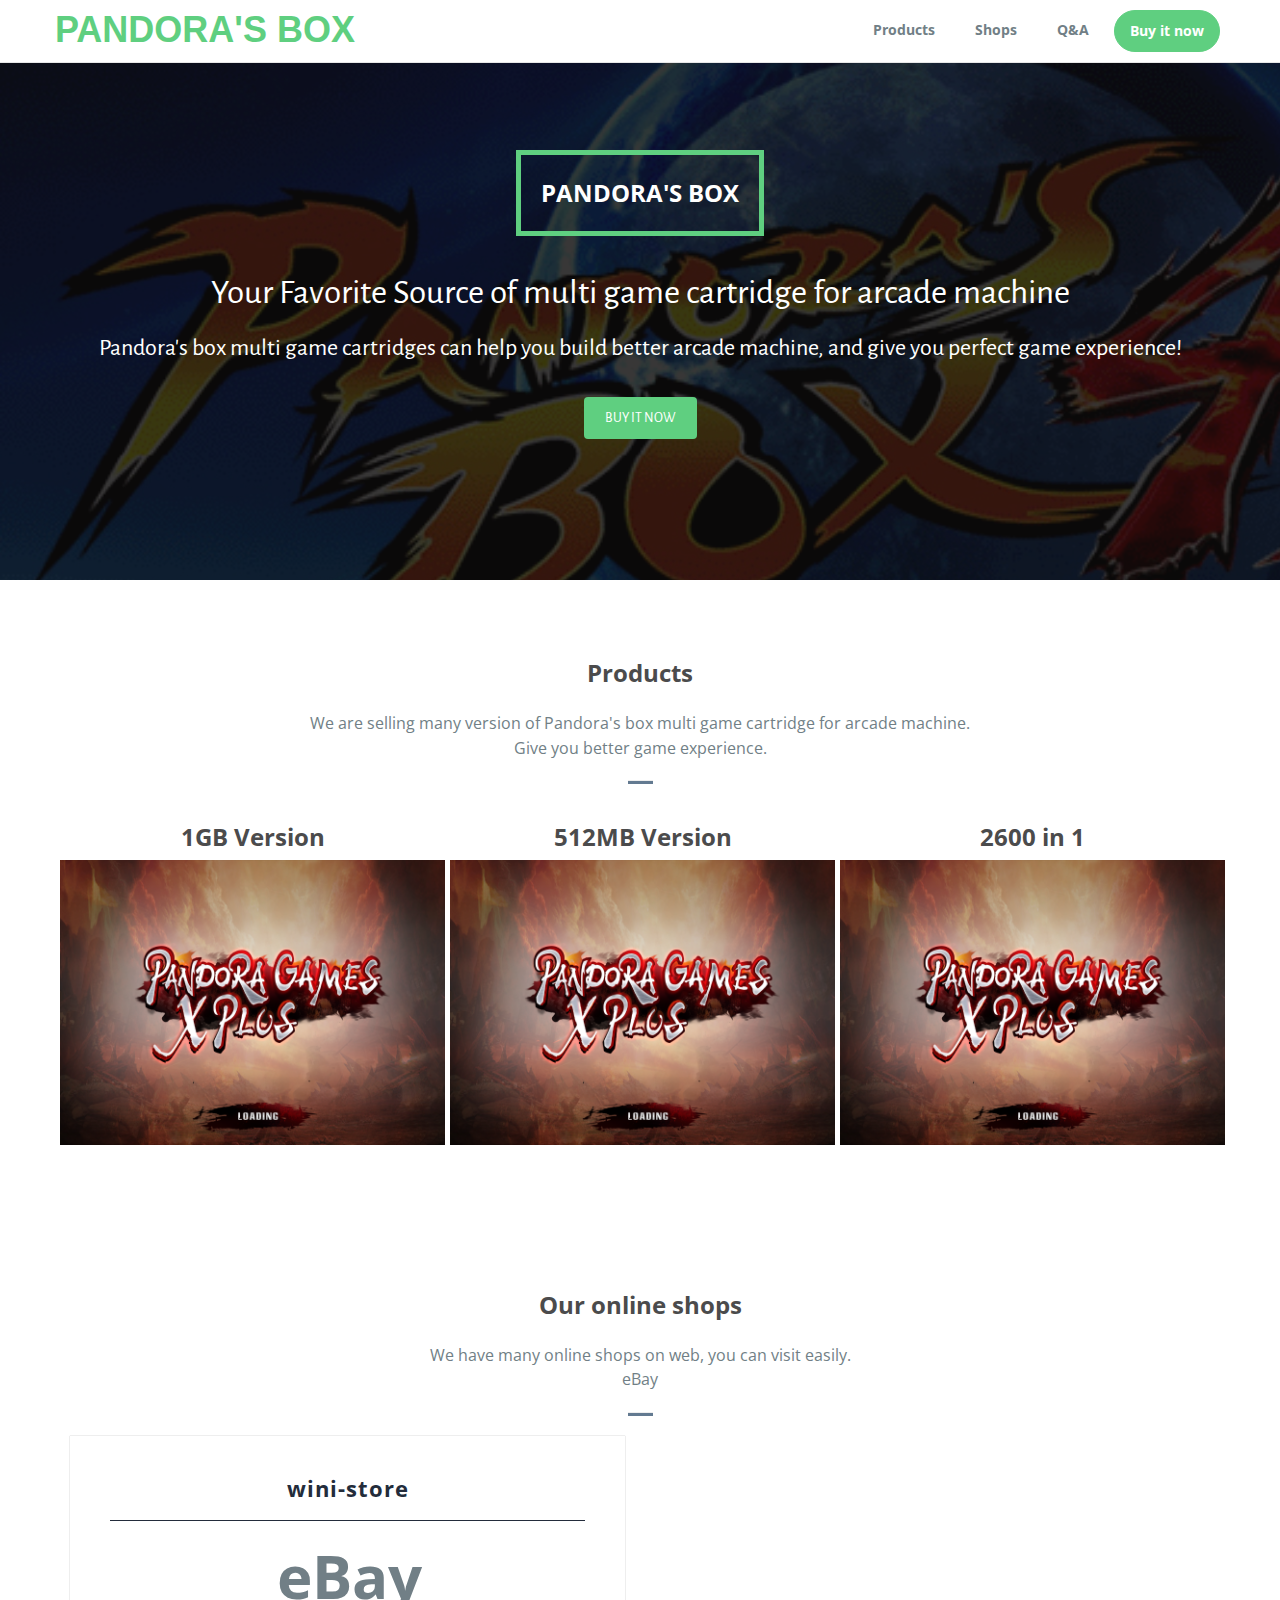
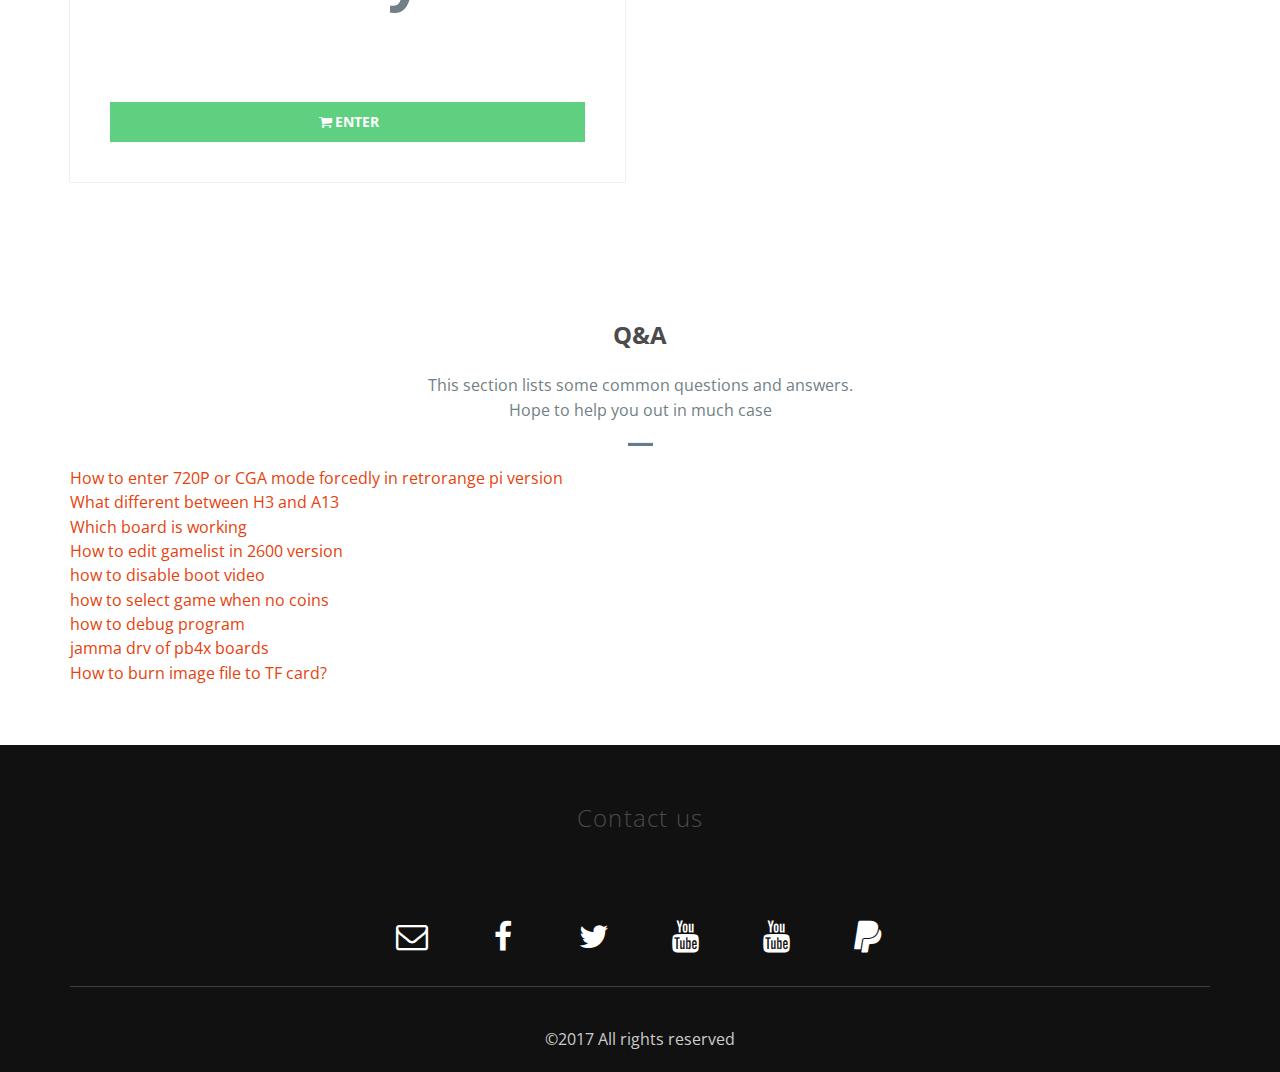
<file: index.html>
<!DOCTYPE html>
<html lang="en">
  <head>
    <meta charset="utf-8">
    <meta name="viewport" content="width=device-width, initial-scale=1">
    <title>Pandora's Box multi game catridge for arcade machine</title>
    
    <link rel="stylesheet" type="text/css" href="https://fonts.googleapis.com/css?family=Open+Sans|Candal|Alegreya+Sans">
    <link rel="stylesheet" type="text/css" href="css/font-awesome.css">
    <link rel="stylesheet" type="text/css" href="css/bootstrap.min.css">
    <link rel="stylesheet" type="text/css" href="css/imagehover.min.css">
    <link rel="stylesheet" type="text/css" href="css/style.css">
  </head>

  <body>
    <!--Navigation bar-->
    <nav class="navbar navbar-default navbar-fixed-top">
      <div class="container">
        <div class="navbar-header">
        <button type="button" class="navbar-toggle" data-toggle="collapse" data-target="#myNavbar">
          <span class="icon-bar"></span>
          <span class="icon-bar"></span>
          <span class="icon-bar"></span>
        </button>
        <a class="navbar-brand" href="index.html">Pandora's Box</a>
        </div>
        <div class="collapse navbar-collapse" id="myNavbar">
        <ul class="nav navbar-nav navbar-right">
          <li><a href="#products">Products</a></li>
          <li><a href="#shops">Shops</a></li>
          <li><a href="#fqa">Q&A</a></li>
          <li class="btn-trial"><a href="#shops">Buy it now</a></li>
        </ul>
        </div>
      </div>
    </nav>
    <!--/ Navigation bar-->
    <!--Banner-->
    <div class="banner" style="background: url('img/pb.banner.jpg'); ">
      <div class="bg-color" >
        <div class="container">
          <div class="row">
            <div class="banner-text text-center">
              <div class="text-border">
                <h2 class="text-dec">Pandora's box</h2>
              </div>
              <div class="intro-para text-center quote">
                <p class="big-text">Your Favorite Source of multi game cartridge for arcade machine</p>
                <p class='small-text'>Pandora's box multi game cartridges can help you build better arcade machine, and give you perfect game experience!</p>
                <a href="#shops" class="btn get-quote">BUY IT NOW</a>
              </div>
            </div>
          </div>
        </div>
      </div>
    </div>
    <!--/ Banner-->
    <!--Products-->
    <section id="products" class="section-padding">
      <div class="container">
        <div class="row">
          <div class="header-section text-center">
            <h2>Products</h2>
            <p>We are selling many version of Pandora's box multi game cartridge for arcade machine.<br> Give you better game experience.</p>
            <hr class="bottom-line">
          </div>
        </div>
      </div>
      <div class="container">
        <div class="row" id='DBProds'>
        <!--
          <div class="col-md-3 col-sm-6 padleft-right">
            <div class="text-center">
            <h3>Pb4s</h3>
            </div>
            <figure class="imghvr-fold-up">
              <img src="img/pb4s.logo.png" class="img-responsive">
              <figcaption>
                  <h3>Pb4s</h3>
                  <p>Pandora's box V4s </p>
              </figcaption>
              <a href="#"></a>
            </figure>
          </div>
          -->
        </div>
      </div>
    </section>
    <!--/ Products-->
    <!--Online shops-->
    <section id ="shops" class="section-padding">
      <div class="container">
        <div class="row" >
          <div class="header-section text-center">
            <h2>Our online shops</h2>
            <p>We have many online shops on web, you can visit easily. <br>  eBay</p>
            <hr class="bottom-line">
          </div>
        </div>
      </div>
      <div class="container">
        <div class="row" id='DBShops'>

        <!--
          <div class="col-md-4 col-sm-4">
            <div class="price-table">
              <div class="pricing-head">
                <h4>mysticalbox</h4>
                <span class="fa "></span> <span class="amount">eBay</span> 
              </div>
              <div class="pricing-head">
              <div class="price-in mart-15">
                <a href="#" class="btn btn-bg green btn-block"><i class="fa fa-shopping-cart fa-fw"></i>ENTER</a> 
              </div>
            </div>
          </div>
          -->

        </div>
      </div>

        </div>
      </div>
    </section>
    <!--/ Online Shops-->

    <section id ="fqa" class="section-padding">
      <div class="container">
          <div class="header-section text-center">
            <h2>Q&A</h2>
            <p>This section lists some common questions and answers. <br> Hope to help you out in much case</p>
            <hr class="bottom-line"/>

          </div>

          <div>
          <div  data-children=".item" id='DBFQAs'>
          <!--
            <div class="item">
                <a data-toggle="collapse" data-parent="#exampleAccordion" href="#exampleAccordion1" aria-expanded="true" aria-controls="exampleAccordion1">
                      Toggle item
                          </a>
                              <div id="exampleAccordion1" class="collapse " role="tabpanel">
                                    <p class="mb-3">
                                            Lorem ipsum dolor sit amet, consectetur adipiscing elit. Sed pretium lorem non vestibulum scelerisque. Proin a vestibulum sem, eget tristique massa. Aliquam lacinia rhoncus nibh quis ornare.
                                                  </p>
                                                      </div>
                                                        </div>
                                                          <div class="item">
                                                              <a data-toggle="collapse" data-parent="#exampleAccordion" href="#exampleAccordion2" aria-expanded="false" aria-controls="exampleAccordion2">
                                                                    Toggle item 2
                                                                        </a>
                                                                            <div id="exampleAccordion2" class="collapse" role="tabpanel">
                                                                                  <p class="mb-3">
                                                                                          Donec at ipsum dignissim, rutrum turpis scelerisque, tristique lectus. Pellentesque habitant morbi tristique senectus et netus et malesuada fames ac turpis egestas. Vivamus nec dui turpis. Orci varius natoque penatibus et magnis dis parturient montes, nascetur ridiculus mus.
                                                                                                </p>
                                                                                                    </div>
                                                                                                      </div>
                                                                                                      </div>

        
        -->

          </div>

      </div>
    </section>
    <!--Footer-->
    <footer id="footer" class="footer">
      <div class="container text-center">
    
      <h3>Contact us</h3>
    
      <ul class="social-links" id='DBLinks'>
      <!--
        <li><a href="#link"><i class="fa fa-twitter fa-fw"></i></a></li>
        <li><a href="#link"><i class="fa fa-facebook fa-fw"></i></a></li>
        <li><a href="#link"><i class="fa fa-envelope-o fa-fw"></i></a></li>
        -->
      </ul>
        ©2017  All rights reserved
      </div>
    </footer>
    <!--/ Footer-->
    
    <script src="js/jquery.min.js"></script>
    <script src="js/jquery.easing.min.js"></script>
    <script src="js/bootstrap.min.js"></script>
    <script src="js/custom.js"></script>

    <script>

function addShops(db)
{
  
  for(var i=0;i<db.shops.length;i++)
  {
    var shop =db.shops[i];
    var html = 
         '  <div class="col-md-6 col-sm-6">                                                                                       '
        +'    <div class="price-table">                                                                                           '
        +'      <div class="pricing-head">                                                                                        '
        +'        <h4>'+shop.title+'</h4>                                                                                            '
        +'        <span class="fa "></span> <span class="amount">'+shop.platform+'</span>                                                      '
        +'      </div>                                                                                                            '
        +'      <div class="pricing-head">                                                                                        '
        +'      <div class="price-in mart-15">                                                                                    '
        +'        <a href="'+shop.link+'" class="btn btn-bg green btn-block"><i class="fa fa-shopping-cart fa-fw"></i>ENTER</a>               '
        +'      </div>                                                                                                            '
        +'    </div>                                                                                                              '
        +'  </div>                                                                                                                '
       ;
      $('#DBShops').append(html)
  }
}

function addLinks(db)
{
  
  for(var i=0;i<db.contactinfos.length;i++)
  {
    var info =db.contactinfos [i];
    var html = 
        '<li><a href="'+info.link+'"><i class="fa '+info.icon+' fa-fw"></i></a></li>'
       ;
      $('#DBLinks').append(html)
  }
}

function addFQAs(db)
{

  for(var i=0;i<db.fqas.length;i++)
  {
    var info =db.fqas[i];
    var html = 
      '  <div class="item">                                                                                                                                      '  
    + '  <a style="color: #e6420c" data-toggle="collapse" data-parent="#exampleAccordion" href="#exampleAccordion'+i+'" aria-expanded="true" aria-controls="exampleAccordion'+i+'">             '
    + info.title
    + '  </a>                                                                                                                                                    '
    + '  <div id="exampleAccordion'+i+'" class="collapse " role="tabpanel">                                                                                          '
    + '  <p class="mb-3">                                                                                                                                        '
    + info.text
    + '  </p>                                                                                                                                                    '
    + '  </div>                                                                                                                                                  '
    + '  </div>                                                                                                                                                  '
    ;

      $('#DBFQAs').append(html)
  }
}
 
 function addProducts(db)
 {
   for( var i = 0;i<db.prods.length;i++)
   {
     var prod = db.prods[i];
     var html = 
        '    <div class="col-md-4 col-sm-6 padleft-right">                 '
      + '      <div class="text-center">                                   '
      + '      <h3>'+prod.name+'</h3>                                               '
      + '      </div>                                                      '
      + '      <figure class="imghvr-fold-up">                             '
      + '        <img src="'+prod.imglink+'" class="img-responsive">      '
      + '        <figcaption>                                              '
      + '            <h3>'+prod.name+'</h3>                                         '
      + '            <p>'+prod.desc+'</p>                             '
      + '        </figcaption>                                             '
      + '        <a href="'+prod.link+'"></a>                                          '
      + '      </figure>                                                   '
      + '    </div>                                                        '
      ;

      $('#DBProds').append(html)
   }
   
 }

function readTextFile(file, callback)
{
  var rawFile = new XMLHttpRequest();
  rawFile.overrideMimeType("application/json");
  rawFile.open('GET', file, true);
  rawFile.onreadystatechange=function(){
    if(rawFile.readyState===4 && rawFile.status=='200')
    {callback(rawFile.responseText);}
  }
  rawFile.send(null);
}
      
$(document).ready(function() {
  // load db
  readTextFile('db.json', function (text){
    var db = JSON.parse(text);
    console.log('db'+db);

    addProducts(db)
    addShops(db)
    addLinks(db)
    addFQAs(db)

    
   });
});
      
    </script>
    
  </body>
</html>
</file>
<file: css/imagehover.min.css>
/*
 * ImageHover.css - http://www.imagehover.io
 */
 [class*=' imghvr-'],[class^=imghvr-]{position:relative;display:inline-block;margin:0;max-width:100%;background-color:#2266a5;color:#fff;overflow:hidden;-webkit-backface-visibility:hidden;backface-visibility:hidden;-moz-osx-font-smoothing:grayscale;-webkit-transform:translateZ(0);transform:translateZ(0)}[class*=' imghvr-']>img,[class^=imghvr-]>img{vertical-align:top;max-width:100%}[class*=' imghvr-'] figcaption,[class^=imghvr-] figcaption{background-color:#135796;padding:30px;position:absolute;top:0;bottom:0;left:0;right:0;color:#fff}[class*=' imghvr-'] figcaption h1,[class*=' imghvr-'] figcaption h2,[class*=' imghvr-'] figcaption h3,[class*=' imghvr-'] figcaption h4,[class*=' imghvr-'] figcaption h5,[class*=' imghvr-'] figcaption h6,[class^=imghvr-] figcaption h1,[class^=imghvr-] figcaption h2,[class^=imghvr-] figcaption h3,[class^=imghvr-] figcaption h4,[class^=imghvr-] figcaption h5,[class^=imghvr-] figcaption h6{color:#fff}[class*=' imghvr-'] a,[class^=imghvr-] a{position:absolute;top:0;bottom:0;left:0;right:0;z-index:1}[class*=' imghvr-'],[class*=' imghvr-'] *,[class*=' imghvr-'] :after,[class*=' imghvr-'] :before,[class*=' imghvr-']:after,[class*=' imghvr-']:before,[class^=imghvr-],[class^=imghvr-] *,[class^=imghvr-] :after,[class^=imghvr-] :before,[class^=imghvr-]:after,[class^=imghvr-]:before{-webkit-box-sizing:border-box;box-sizing:border-box;-webkit-transition:all .35s ease;transition:all .35s ease}[class*=' imghvr-fade'] figcaption,[class*=' imghvr-fade']:hover>img,[class^=imghvr-fade] figcaption,[class^=imghvr-fade]:hover>img{opacity:0}[class*=' imghvr-fade']:hover figcaption,[class^=imghvr-fade]:hover figcaption{opacity:1}[class*=' imghvr-fade']:hover figcaption,[class*=' imghvr-fade']:hover>img,[class^=imghvr-fade]:hover figcaption,[class^=imghvr-fade]:hover>img{-webkit-transform:translate(0,0);transform:translate(0,0)}.imghvr-fade-in-up figcaption{-webkit-transform:translate(0,15%);transform:translate(0,15%)}.imghvr-fade-in-down figcaption{-webkit-transform:translate(0,-15%);transform:translate(0,-15%)}.imghvr-fade-in-left figcaption{-webkit-transform:translate(-15%,0);transform:translate(-15%,0)}.imghvr-fade-in-right figcaption{-webkit-transform:translate(15%,0);transform:translate(15%,0)}[class*=' imghvr-push-']:hover figcaption,[class^=imghvr-push-]:hover figcaption{-webkit-transform:translate(0,0);transform:translate(0,0)}.imghvr-push-up figcaption{-webkit-transform:translateY(100%);transform:translateY(100%)}.imghvr-push-down figcaption,.imghvr-push-up:hover>img{-webkit-transform:translateY(-100%);transform:translateY(-100%)}.imghvr-push-down:hover>img{-webkit-transform:translateY(100%);transform:translateY(100%)}.imghvr-push-left figcaption{-webkit-transform:translateX(100%);transform:translateX(100%)}.imghvr-push-left:hover>img,.imghvr-push-right figcaption{-webkit-transform:translateX(-100%);transform:translateX(-100%)}.imghvr-push-right:hover>img{-webkit-transform:translateX(100%);transform:translateX(100%)}[class*=' imghvr-slide-']:hover figcaption,[class^=imghvr-slide-]:hover figcaption{-webkit-transform:translate(0,0);transform:translate(0,0)}.imghvr-slide-up figcaption{-webkit-transform:translateY(100%);transform:translateY(100%)}.imghvr-slide-down figcaption{-webkit-transform:translateY(-100%);transform:translateY(-100%)}.imghvr-slide-left figcaption{-webkit-transform:translateX(100%);transform:translateX(100%)}.imghvr-slide-right figcaption{-webkit-transform:translateX(-100%);transform:translateX(-100%)}.imghvr-slide-top-left figcaption{-webkit-transform:translate(-100%,-100%);transform:translate(-100%,-100%)}.imghvr-slide-top-right figcaption{-webkit-transform:translate(100%,-100%);transform:translate(100%,-100%)}.imghvr-slide-bottom-left figcaption{-webkit-transform:translate(-100%,100%);transform:translate(-100%,100%)}.imghvr-slide-bottom-right figcaption{-webkit-transform:translate(100%,100%);transform:translate(100%,100%)}[class*=' imghvr-reveal-']:before,[class^=imghvr-reveal-]:before{position:absolute;top:0;bottom:0;left:0;right:0;content:'';background-color:#135796}[class*=' imghvr-reveal-'] figcaption,[class^=imghvr-reveal-] figcaption{opacity:0}[class*=' imghvr-reveal-']:hover:before,[class^=imghvr-reveal-]:hover:before{-webkit-transform:translate(0,0);transform:translate(0,0)}[class*=' imghvr-reveal-']:hover figcaption,[class^=imghvr-reveal-]:hover figcaption{opacity:1;-webkit-transition-delay:.21s;transition-delay:.21s}.imghvr-reveal-up:before{-webkit-transform:translateY(100%);transform:translateY(100%)}.imghvr-reveal-down:before{-webkit-transform:translateY(-100%);transform:translateY(-100%)}.imghvr-reveal-left:before{-webkit-transform:translateX(100%);transform:translateX(100%)}.imghvr-reveal-right:before{-webkit-transform:translateX(-100%);transform:translateX(-100%)}.imghvr-reveal-top-left:before{-webkit-transform:translate(-100%,-100%);transform:translate(-100%,-100%)}.imghvr-reveal-top-right:before{-webkit-transform:translate(100%,-100%);transform:translate(100%,-100%)}.imghvr-reveal-bottom-left:before{-webkit-transform:translate(-100%,100%);transform:translate(-100%,100%)}.imghvr-reveal-bottom-right:before{-webkit-transform:translate(100%,100%);transform:translate(100%,100%)}[class*=' imghvr-hinge-'],[class^=imghvr-hinge-]{-webkit-perspective:50em;perspective:50em}[class*=' imghvr-hinge-'] figcaption,[class^=imghvr-hinge-] figcaption{opacity:0;z-index:1}[class*=' imghvr-hinge-']:hover img,[class^=imghvr-hinge-]:hover img{opacity:0}[class*=' imghvr-hinge-']:hover figcaption,[class^=imghvr-hinge-]:hover figcaption{opacity:1;-webkit-transition-delay:.21s;transition-delay:.21s}.imghvr-hinge-up img{-webkit-transform-origin:50% 0;-ms-transform-origin:50% 0;transform-origin:50% 0}.imghvr-hinge-up figcaption{-webkit-transform:rotateX(90deg);transform:rotateX(90deg);-webkit-transform-origin:50% 100%;-ms-transform-origin:50% 100%;transform-origin:50% 100%}.imghvr-hinge-up:hover>img{-webkit-transform:rotateX(-90deg);transform:rotateX(-90deg)}.imghvr-hinge-up:hover figcaption{-webkit-transform:rotateX(0);transform:rotateX(0)}.imghvr-hinge-down img{-webkit-transform-origin:50% 100%;-ms-transform-origin:50% 100%;transform-origin:50% 100%}.imghvr-hinge-down figcaption{-webkit-transform:rotateX(-90deg);transform:rotateX(-90deg);-webkit-transform-origin:50% -50%;-ms-transform-origin:50% -50%;transform-origin:50% -50%}.imghvr-hinge-down:hover>img{-webkit-transform:rotateX(90deg);transform:rotateX(90deg);opacity:0}.imghvr-hinge-down:hover figcaption{-webkit-transform:rotateX(0);transform:rotateX(0)}.imghvr-hinge-left img{-webkit-transform-origin:0 50%;-ms-transform-origin:0 50%;transform-origin:0 50%}.imghvr-hinge-left figcaption{-webkit-transform:rotateY(-90deg);transform:rotateY(-90deg);-webkit-transform-origin:100% 50%;-ms-transform-origin:100% 50%;transform-origin:100% 50%}.imghvr-hinge-left:hover>img{-webkit-transform:rotateY(90deg);transform:rotateY(90deg)}.imghvr-hinge-left:hover figcaption{-webkit-transform:rotateY(0);transform:rotateY(0)}.imghvr-hinge-right img{-webkit-transform-origin:100% 50%;-ms-transform-origin:100% 50%;transform-origin:100% 50%}.imghvr-hinge-right figcaption{-webkit-transform:rotateY(90deg);transform:rotateY(90deg);-webkit-transform-origin:0 50%;-ms-transform-origin:0 50%;transform-origin:0 50%}.imghvr-hinge-right:hover>img{-webkit-transform:rotateY(-90deg);transform:rotateY(-90deg)}.imghvr-hinge-right:hover figcaption{-webkit-transform:rotateY(0);transform:rotateY(0)}[class*=' imghvr-flip-'],[class^=imghvr-flip-]{-webkit-perspective:50em;perspective:50em}[class*=' imghvr-flip-'] img,[class^=imghvr-flip-] img{backface-visibility:hidden}[class*=' imghvr-flip-'] figcaption,[class*=' imghvr-flip-']:hover>img,[class^=imghvr-flip-] figcaption,[class^=imghvr-flip-]:hover>img{opacity:0}[class*=' imghvr-flip-']:hover figcaption,[class^=imghvr-flip-]:hover figcaption{opacity:1;-webkit-transition-delay:.13999999999999999s;transition-delay:.13999999999999999s}.imghvr-flip-horiz figcaption{-webkit-transform:rotateX(90deg);transform:rotateX(90deg);-webkit-transform-origin:0 50%;-ms-transform-origin:0 50%;transform-origin:0 50%}.imghvr-flip-horiz:hover img{-webkit-transform:rotateX(-180deg);transform:rotateX(-180deg)}.imghvr-flip-horiz:hover figcaption{-webkit-transform:rotateX(0);transform:rotateX(0)}.imghvr-flip-vert figcaption{-webkit-transform:rotateY(90deg);transform:rotateY(90deg);-webkit-transform-origin:50% 0;-ms-transform-origin:50% 0;transform-origin:50% 0}.imghvr-flip-vert:hover>img{-webkit-transform:rotateY(-180deg);transform:rotateY(-180deg)}.imghvr-flip-vert:hover figcaption{-webkit-transform:rotateY(0);transform:rotateY(0)}.imghvr-flip-diag-1 figcaption{-webkit-transform:rotate3d(1,-1,0,100deg);transform:rotate3d(1,-1,0,100deg)}.imghvr-flip-diag-1:hover>img{-webkit-transform:rotate3d(-1,1,0,100deg);transform:rotate3d(-1,1,0,100deg)}.imghvr-flip-diag-1:hover figcaption{-webkit-transform:rotate3d(0,0,0,0deg);transform:rotate3d(0,0,0,0deg)}.imghvr-flip-diag-2 figcaption{-webkit-transform:rotate3d(1,1,0,100deg);transform:rotate3d(1,1,0,100deg)}.imghvr-flip-diag-2:hover>img{-webkit-transform:rotate3d(-1,-1,0,100deg);transform:rotate3d(-1,-1,0,100deg)}.imghvr-flip-diag-2:hover figcaption{-webkit-transform:rotate3d(0,0,0,0deg);transform:rotate3d(0,0,0,0deg)}[class*=' imghvr-shutter-out-']:before,[class^=imghvr-shutter-out-]:before{background:#135796;position:absolute;content:'';-webkit-transition-delay:105ms;transition-delay:105ms}[class*=' imghvr-shutter-out-'] figcaption,[class^=imghvr-shutter-out-] figcaption{opacity:0;-webkit-transition-delay:0s;transition-delay:0s}[class*=' imghvr-shutter-out-']:hover:before,[class^=imghvr-shutter-out-]:hover:before{-webkit-transition-delay:0s;transition-delay:0s}[class*=' imghvr-shutter-out-']:hover figcaption,[class^=imghvr-shutter-out-]:hover figcaption{opacity:1;-webkit-transition-delay:105ms;transition-delay:105ms}.imghvr-shutter-out-horiz:before{left:50%;right:50%;top:0;bottom:0}.imghvr-shutter-out-horiz:hover:before{left:0;right:0}.imghvr-shutter-out-vert:before{top:50%;bottom:50%;left:0;right:0}.imghvr-shutter-out-vert:hover:before{top:0;bottom:0}.imghvr-shutter-out-diag-1:before{top:50%;bottom:50%;left:-35%;right:-35%;-webkit-transform:rotate(45deg);transform:rotate(45deg)}.imghvr-shutter-out-diag-1:hover:before{top:-35%;bottom:-35%}.imghvr-shutter-out-diag-2:before{top:50%;bottom:50%;left:-35%;right:-35%;-webkit-transform:rotate(-45deg);transform:rotate(-45deg)}.imghvr-shutter-out-diag-2:hover:before{top:-35%;bottom:-35%}[class*=' imghvr-shutter-in-']:after,[class*=' imghvr-shutter-in-']:before,[class^=imghvr-shutter-in-]:after,[class^=imghvr-shutter-in-]:before{background:#135796;position:absolute;content:''}[class*=' imghvr-shutter-in-']:after,[class^=imghvr-shutter-in-]:after{top:0;left:0}[class*=' imghvr-shutter-in-']:before,[class^=imghvr-shutter-in-]:before{right:0;bottom:0}[class*=' imghvr-shutter-in-'] figcaption,[class^=imghvr-shutter-in-] figcaption{opacity:0;z-index:1}[class*=' imghvr-shutter-in-']:hover figcaption,[class^=imghvr-shutter-in-]:hover figcaption{opacity:1;-webkit-transition-delay:.21s;transition-delay:.21s}.imghvr-shutter-in-horiz:after,.imghvr-shutter-in-horiz:before{width:0;height:100%}.imghvr-shutter-in-horiz:hover:after,.imghvr-shutter-in-horiz:hover:before{width:50%}.imghvr-shutter-in-vert:after,.imghvr-shutter-in-vert:before{height:0;width:100%}.imghvr-shutter-in-vert:hover:after,.imghvr-shutter-in-vert:hover:before{height:50%}.imghvr-shutter-in-out-horiz:after,.imghvr-shutter-in-out-horiz:before{width:0;height:100%}.imghvr-shutter-in-out-horiz:hover:after,.imghvr-shutter-in-out-horiz:hover:before{width:100%;opacity:.75}.imghvr-shutter-in-out-vert:after,.imghvr-shutter-in-out-vert:before{height:0;width:100%}.imghvr-shutter-in-out-vert:hover:after,.imghvr-shutter-in-out-vert:hover:before{height:100%;opacity:.75}.imghvr-shutter-in-out-diag-1:after,.imghvr-shutter-in-out-diag-1:before{width:200%;height:200%;-webkit-transition:all .6s ease;transition:all .6s ease;opacity:.75}.imghvr-shutter-in-out-diag-1:after{-webkit-transform:skew(-45deg) translateX(-150%);transform:skew(-45deg) translateX(-150%)}.imghvr-shutter-in-out-diag-1:before{-webkit-transform:skew(-45deg) translateX(150%);transform:skew(-45deg) translateX(150%)}.imghvr-shutter-in-out-diag-1:hover:after{-webkit-transform:skew(-45deg) translateX(-50%);transform:skew(-45deg) translateX(-50%)}.imghvr-shutter-in-out-diag-1:hover:before{-webkit-transform:skew(-45deg) translateX(50%);transform:skew(-45deg) translateX(50%)}.imghvr-shutter-in-out-diag-2:after,.imghvr-shutter-in-out-diag-2:before{width:200%;height:200%;-webkit-transition:all .6s ease;transition:all .6s ease;opacity:.75}.imghvr-shutter-in-out-diag-2:after{-webkit-transform:skew(45deg) translateX(-100%);transform:skew(45deg) translateX(-100%)}.imghvr-shutter-in-out-diag-2:before{-webkit-transform:skew(45deg) translateX(100%);transform:skew(45deg) translateX(100%)}.imghvr-shutter-in-out-diag-2:hover:after,.imghvr-shutter-in-out-diag-2:hover:before{-webkit-transform:skew(45deg) translateX(0);transform:skew(45deg) translateX(0)}[class*=' imghvr-fold'],[class^=imghvr-fold]{-webkit-perspective:50em;perspective:50em}[class*=' imghvr-fold'] img,[class^=imghvr-fold] img{-webkit-transform-origin:50% 0;-ms-transform-origin:50% 0;transform-origin:50% 0}[class*=' imghvr-fold'] figcaption,[class^=imghvr-fold] figcaption{z-index:1;opacity:0}[class*=' imghvr-fold']:hover>img,[class^=imghvr-fold]:hover>img{opacity:0;-webkit-transition-delay:0;transition-delay:0}[class*=' imghvr-fold']:hover figcaption,[class^=imghvr-fold]:hover figcaption{-webkit-transform:rotateX(0) translate3d(0,0,0) scale(1);transform:rotateX(0) translate3d(0,0,0) scale(1);opacity:1;-webkit-transition-delay:.21s;transition-delay:.21s}.imghvr-fold-up>img{-webkit-transform-origin:50% 0;-ms-transform-origin:50% 0;transform-origin:50% 0}.imghvr-fold-up figcaption{-webkit-transform:rotateX(-90deg) translate3d(0,-50%,0) scale(.6);transform:rotateX(-90deg) translate3d(0,-50%,0) scale(.6);-webkit-transform-origin:50% 100%;-ms-transform-origin:50% 100%;transform-origin:50% 100%}.imghvr-fold-up:hover>img{-webkit-transform:rotateX(90deg) scale(.6) translateY(50%);transform:rotateX(90deg) scale(.6) translateY(50%)}.imghvr-fold-down>img{-webkit-transform-origin:50% 100%;-ms-transform-origin:50% 100%;transform-origin:50% 100%}.imghvr-fold-down figcaption{-webkit-transform:rotateX(90deg) translate3d(0,50%,0) scale(.6);transform:rotateX(90deg) translate3d(0,50%,0) scale(.6);-webkit-transform-origin:50% 0;-ms-transform-origin:50% 0;transform-origin:50% 0}.imghvr-fold-down:hover>img{-webkit-transform:rotateX(-90deg) scale(.6) translateY(-50%);transform:rotateX(-90deg) scale(.6) translateY(-50%)}.imghvr-fold-left>img{-webkit-transform-origin:0 50%;-ms-transform-origin:0 50%;transform-origin:0 50%}.imghvr-fold-left figcaption{-webkit-transform:rotateY(90deg) translate3d(-50%,0,0) scale(.6);transform:rotateY(90deg) translate3d(-50%,0,0) scale(.6);-webkit-transform-origin:100% 50%;-ms-transform-origin:100% 50%;transform-origin:100% 50%}.imghvr-fold-left:hover>img{-webkit-transform:rotateY(-90deg) scale(.6) translateX(50%);transform:rotateY(-90deg) scale(.6) translateX(50%)}.imghvr-fold-right{-webkit-perspective:50em;perspective:50em}.imghvr-fold-right>img{-webkit-transform-origin:100% 50%;-ms-transform-origin:100% 50%;transform-origin:100% 50%}.imghvr-fold-right figcaption{-webkit-transform:rotateY(-90deg) translate3d(50%,0,0) scale(.6);transform:rotateY(-90deg) translate3d(50%,0,0) scale(.6);-webkit-transform-origin:0 50%;-ms-transform-origin:0 50%;transform-origin:0 50%}.imghvr-fold-right:hover>img{-webkit-transform:rotateY(90deg) scale(.6) translateX(-50%);transform:rotateY(90deg) scale(.6) translateX(-50%)}.imghvr-zoom-in figcaption{opacity:0;-webkit-transform:scale(.5);transform:scale(.5)}.imghvr-zoom-in:hover figcaption{-webkit-transform:scale(1);transform:scale(1);opacity:1}[class*=' imghvr-zoom-out'] figcaption,[class^=imghvr-zoom-out] figcaption{-webkit-transform:scale(.5);transform:scale(.5);-webkit-transform-origin:50% 50%;-ms-transform-origin:50% 50%;transform-origin:50% 50%;opacity:0}[class*=' imghvr-zoom-out'].hover figcaption,[class*=' imghvr-zoom-out']:hover figcaption,[class^=imghvr-zoom-out].hover figcaption,[class^=imghvr-zoom-out]:hover figcaption{-webkit-transform:scale(1);transform:scale(1);opacity:1;-webkit-transition-delay:.35s;transition-delay:.35s}.imghvr-zoom-out:hover>img{-webkit-transform:scale(.5);transform:scale(.5);opacity:0}.imghvr-zoom-out-up.hover>img,.imghvr-zoom-out-up:hover>img{-webkit-animation:imghvr-zoom-out-up .40249999999999997s linear;animation:imghvr-zoom-out-up .40249999999999997s linear;-webkit-animation-iteration-count:1;animation-iteration-count:1;-webkit-animation-fill-mode:forwards;animation-fill-mode:forwards}@-webkit-keyframes imghvr-zoom-out-up{50%{-webkit-transform:scale(.8) translateY(0);transform:scale(.8) translateY(0);opacity:.5}100%{-webkit-transform:scale(.8) translateY(-150%);transform:scale(.8) translateY(-150%);opacity:.5}}@keyframes imghvr-zoom-out-up{50%{-webkit-transform:scale(.8) translateY(0);transform:scale(.8) translateY(0);opacity:.5}100%{-webkit-transform:scale(.8) translateY(-150%);transform:scale(.8) translateY(-150%);opacity:.5}}.imghvr-zoom-out-down.hover>img,.imghvr-zoom-out-down:hover>img{-webkit-animation:imghvr-zoom-out-down .40249999999999997s linear;animation:imghvr-zoom-out-down .40249999999999997s linear;-webkit-animation-iteration-count:1;animation-iteration-count:1;-webkit-animation-fill-mode:forwards;animation-fill-mode:forwards}@-webkit-keyframes imghvr-zoom-out-down{50%{-webkit-transform:scale(.8) translateY(0);transform:scale(.8) translateY(0);opacity:.5}100%{-webkit-transform:scale(.8) translateY(150%);transform:scale(.8) translateY(150%);opacity:.5}}@keyframes imghvr-zoom-out-down{50%{-webkit-transform:scale(.8) translateY(0);transform:scale(.8) translateY(0);opacity:.5}100%{-webkit-transform:scale(.8) translateY(150%);transform:scale(.8) translateY(150%);opacity:.5}}.imghvr-zoom-out-left.hover>img,.imghvr-zoom-out-left:hover>img{-webkit-animation:imghvr-zoom-out-left .40249999999999997s linear;animation:imghvr-zoom-out-left .40249999999999997s linear;-webkit-animation-iteration-count:1;animation-iteration-count:1;-webkit-animation-fill-mode:forwards;animation-fill-mode:forwards}@-webkit-keyframes imghvr-zoom-out-left{50%{-webkit-transform:scale(.8) translateX(0);transform:scale(.8) translateX(0);opacity:.5}100%{-webkit-transform:scale(.8) translateX(-150%);transform:scale(.8) translateX(-150%);opacity:.5}}@keyframes imghvr-zoom-out-left{50%{-webkit-transform:scale(.8) translateX(0);transform:scale(.8) translateX(0);opacity:.5}100%{-webkit-transform:scale(.8) translateX(-150%);transform:scale(.8) translateX(-150%);opacity:.5}}.imghvr-zoom-out-right.hover>img,.imghvr-zoom-out-right:hover>img{-webkit-animation:imghvr-zoom-out-right .40249999999999997s linear;animation:imghvr-zoom-out-right .40249999999999997s linear;-webkit-animation-iteration-count:1;animation-iteration-count:1;-webkit-animation-fill-mode:forwards;animation-fill-mode:forwards}@-webkit-keyframes imghvr-zoom-out-right{50%{-webkit-transform:scale(.8) translateX(0);transform:scale(.8) translateX(0);opacity:.5}100%{-webkit-transform:scale(.8) translateX(150%);transform:scale(.8) translateX(150%);opacity:.5}}@keyframes imghvr-zoom-out-right{50%{-webkit-transform:scale(.8) translateX(0);transform:scale(.8) translateX(0);opacity:.5}100%{-webkit-transform:scale(.8) translateX(150%);transform:scale(.8) translateX(150%);opacity:.5}}.imghvr-zoom-out-flip-horiz{-webkit-perspective:50em;perspective:50em}.imghvr-zoom-out-flip-horiz figcaption{opacity:0;-webkit-transform:rotateX(90deg) translateY(-100%) scale(.5);transform:rotateX(90deg) translateY(-100%) scale(.5)}.imghvr-zoom-out-flip-horiz.hover>img,.imghvr-zoom-out-flip-horiz:hover>img{-webkit-transform:rotateX(-100deg) translateY(50%) scale(.5);transform:rotateX(-100deg) translateY(50%) scale(.5);opacity:0;-webkit-transition-delay:0;transition-delay:0}.imghvr-zoom-out-flip-horiz.hover figcaption,.imghvr-zoom-out-flip-horiz:hover figcaption{-webkit-transform:rotateX(0) translateY(0) scale(1);transform:rotateX(0) translateY(0) scale(1);opacity:1;-webkit-transition-delay:.35s;transition-delay:.35s}.imghvr-zoom-out-flip-vert{-webkit-perspective:50em;perspective:50em}.imghvr-zoom-out-flip-vert figcaption{opacity:0;-webkit-transform:rotateY(90deg) translate(50%,0) scale(.5);transform:rotateY(90deg) translate(50%,0) scale(.5)}.imghvr-zoom-out-flip-vert.hover>img,.imghvr-zoom-out-flip-vert:hover>img{-webkit-transform:rotateY(-100deg) translateX(50%) scale(.5);transform:rotateY(-100deg) translateX(50%) scale(.5);opacity:0;-webkit-transition-delay:0;transition-delay:0}.imghvr-zoom-out-flip-vert.hover figcaption,.imghvr-zoom-out-flip-vert:hover figcaption{-webkit-transform:rotateY(0) translate(0,0) scale(1);transform:rotateY(0) translate(0,0) scale(1);opacity:1;-webkit-transition-delay:.35s;transition-delay:.35s}.imghvr-blur figcaption{opacity:0}.imghvr-blur:hover>img{-webkit-filter:blur(30px);filter:blur(30px);-webkit-transform:scale(1.2);transform:scale(1.2);opacity:0}.imghvr-blur:hover figcaption{opacity:1;-webkit-transition-delay:.21s;transition-delay:.21s}
</file>
<file: css/style.css>
/*
    Theme Name: Mentor
    Theme URL: https://bootstrapmade.com/mentor-free-education-bootstrap-theme/
    Author: BootstrapMade.com
    Author URL: https://bootstrapmade.com
*/

body {
	font-size: 15px;
    line-height: 1.52;
    color: #717f86;
    font-size: 16px;
	font-family: 'Open Sans', sans-serif;
    font-weight: 400;
}
ol, ul {
	list-style: none;
}
blockquote, q {
	quotes: none;
}
blockquote:before, blockquote:after,
q:before, q:after {
	content: '';
	content: none;
}
table {
	border-collapse: collapse;
	border-spacing: 0;
}
.section-padding{
	padding: 60px 0px;
}
h1, h2, h3, h4, h5, h6{
    font-family: Open Sans, sans-serif;
    font-weight: 700;
    color: #4B4B4C;
}
a{
    color: #5fcf80;
}
a:hover, a:focus{
    color: #5fcf80;
}
/***********************************
Navigation bar
************************************/
.navbar-default .navbar-brand {
    color: #5FCF80;
}
.navbar-default {
    background-color: #ffffff;
}
.course-text{
    padding: 84px;
}
.navbar-default .navbar-nav > li > a {
    color: #717f86;
    font-size: 14px;
    font-weight: 700;
}
.navbar-nav > li > a{
	padding: 0px;
	margin: 10px 5px;
	padding: 10px 15px;
}
.navbar-default .navbar-nav > li > a:focus, .navbar-default .navbar-nav > li > a:hover
{
	color: #5FCF80;
}

.navbar-nav .active a{
    background: none !important;
    color: #5FCF80 !important;
    outline: none;
}

.btn-trial a{
	background-color: #5FCF80;
	border-radius: 25px;
	color: #ffffff !important;
	border: 1px solid #5FCF80;
}
.btn-trial a:hover, .btn-trial a:focus{
	border: 1px solid #5FCF80;
	background-color: #fff;
	color: #5FCF80 !important;
}
.navbar-default .navbar-brand {
    font-family: 'Dosis', sans-serif !important;
    font-weight: 700;
    text-transform: uppercase;
    padding: 0px;
    height: inherit;
    font-size: 36px;
    margin: 20px 0px;
}
.navbar-default .navbar-brand span{
	font-weight: 100 !important;
}
.navbar {
    margin-bottom: 0px;
}
.padding-zero{
	padding: 0px;
}
.mart20{
	margin-top: 20px;
}
/***********************************
Banner
************************************/
.banner{
	background: url('../img/bg-banner.jpg') no-repeat center top;
    background-size: cover;
    min-height: 580px;
    position: relative;
}
.bg-color{
	background-color: RGBA(12, 11, 11, 0.82);
	min-height: 580px;
}
.text-dec{
	font-size: 24px;
	padding: 10px 20px;
    margin: 15px 0;
	text-transform: uppercase;
    color: #fff;
}
.text-border{
	border: 5px solid #5FCF80;
	display: inline-block;
	margin-top: 150px;
}
.intro-para{
	font-family: 'Alegreya Sans', sans-serif;
	font-size: 45px;
	color: #fff;
	margin-top: 30px;
}
.quote .btn{
    background-color: 
}
.modal-dialog {
    width: 600px;
    margin: 150px auto;
}
.mouse {
    width: 25px;
    height: 45px;
    border: 2px solid #fff;
    position: absolute;
    bottom: 40px;
    left: 50%;
    margin-left: -12.5px;
    border-radius: 12px;
}
@-webkit-keyframes rotateplane {
    0%   {top:10px;}
    25%  {top:14px;}
    50%  {top:19px;}
    75%  {top:24px;}
    100% {top:28px;}
}
@-moz-keyframes rotateplane {
    0%   {top:10px;}
    25%  {top:14px;}
    50%  {top:19px;}
    75%  {top:24px;}
    100% {top:28px;}
}
@-o-keyframes rotateplane {
    0%   {top:10px;}
    25%  {top:14px;}
    50%  {top:19px;}
    75%  {top:24px;}
    100% {top:28px;}
}
.mouse::after {
    content: "";
    position: absolute;
    height: 5px;
    width: 5px;
    background-color: #fff;
    border-radius: 100%;
    left: 50%;
    top:10px;
    margin-left: -2.5px;
    transition:all 0.3s ease-in;
 
     -webkit-animation-name: rotateplane; /* Chrome, Safari, Opera */
    -webkit-animation-duration: 2s; /* Chrome, Safari, Opera */
    animation-name: rotateplane;
    animation-duration: 2s;
    animation-iteration-count: infinite;
}
.modal-content h4 {
    font-size: 1.5em;
    font-weight: 700;
}
.login-box-body {
    padding: 15px 30px;
}
.login-box-msg, .register-box-msg {
    margin: 0px;
    text-align: center;
    padding: 0px 20px 20px;
}
.modal-sm {
    width: 400px;
}
.padleft-right{
    padding-left: 5px;
    padding-right: 0px;
}
.big-text{
    font-size: 35px;
}
.small-text{
    font-size: 24px;
}
.quote .btn{
    background-color: #5fcf80;
    color: #fff;
    -webkit-transition: all 0.3s ease-in-out;
  -moz-transition: all 0.3s ease-in-out;
  transition: all 0.3s ease-in-out;
  margin-top: 10px;
}
.quote .btn:hover, .quote .btn:focus{
    background-color: #fff;
    color: #5fcf80;
    border-color: #fff;
     -webkit-transition: all 0.3s ease-in-out;
  -moz-transition: all 0.3s ease-in-out;
  transition: all 0.3s ease-in-out;
}
/***********************************
Features
************************************/
h2{
	font-size: 24px;
	padding-bottom: 15px;
}
.bottom-line{
	width: 25px;
	height: 3px;
	background-color: rgb(99, 122, 145);
}
.fea{
	margin-top: 25px;
}
.fea-img {
  width: 20%;
}
.heading {
    width: 80%;
}
.fea i {
    font-size: 39px;
    color: #5FCF80;
    margin-top: 7px;
}
.heading h4 {
    font-size: 17px;
    line-height: 1.25;
    font-weight: 700;
    color: #000;
    margin: 10px 0px;
    text-align: left;
}
.heading p {
  text-align: left;
}
/***********************************
 Organisations
************************************/
#organisations{
    background-color: rgb(247, 247, 247);
}
.orga-stru
{
    background-color: #5FCF80;
    width: 109px;
    height: auto;
    padding: 10px 10px 25px 10px;
    text-align: center;
    border-radius: 0px 80px 99px 99px;
    -moz-border-radius: 0px 80px 99px 99px;
    -webkit-border-radius: 0px 80px 99px 99px;
    -o-border-radius: 0px 80px 99px 99px;
}
.orga-stru h3 {
    font-size: 36px;
    color: white;
    font-weight: bold;
}
.orga-stru p {
    font-size: 14px;
    color: white;
    font-weight: normal;
    line-height: 20px;
    padding-top: 15px;
}
.orga-stru i
{
    font-size: 150px;
    margin-top: 35px;
    color: rgb(255, 255, 255);
}
h3.det-txt {
    font-size: 40px;
    font-weight: bold;
    text-transform: uppercase;
}
h4.sm-txt {
    color: #5FCF80;
    font-size: 24px;
}
p.det-p {
    padding: 40px 0px;
}
#pricing{
    background: rgb(247, 247, 247);
}
/***********************************
Cta
************************************/
#cta-2{
    padding: 140px 0;
}
.cta-2-txt {
    font-size: 24px;
    padding-bottom: 15px;
    text-align: center;
    margin: 0 auto;
    line-height: 34px !important;
}
.cta-2-form input[type="email"] {
    border: 0px solid #CCC;
    padding: 13px 40px;
    font-size: 18px;
    color: #2b5d83;
    font-weight: 100;
    min-width: 280px;
    margin-left: -4px;
    margin-bottom: 2px;
    border: 1px solid #5fcf80;
    background-color: rgb(247, 247, 247);
    border-radius: 30px 0px 0px 30px;
}
.cta-2-form-submit-btn {
    font-size: 18px;
    text-transform: capitalize;
    color: #fff;
    background-color: #5fcf80;
    border: 2px solid #fff;
    padding: 14px 30px;
    margin-left: -4px;
    transition: all 0.3s;
    -moz-transition: all 0.3s;
    -webkit-transition: all 0.3s;
    -o-transition: all 0.3s;
    border-width: 1px 1px 1px 0px;
    border-radius: 0px 30px 30px 0px;
}
/***********************************
Work Shop
************************************/
#work-shop {
    background-color: rgb(247, 247, 247);
}
.service-box{
    background: #fff;
    padding: 60px 30px 80px;
    box-shadow: 0px 0px 1px 1px rgba(0,0,0,0.1);
}
.icon-box i {
    color: #5FCF80;
    font-size: 65px;
}
.ser-text {
    font-size: 24px;
}
.icon-box, .icon-text {
    padding: 20px 0px 0px;
}
/***********************************
Mentor Team
************************************/
.pm-staff-profile-image{
  width: 150px;
  height: 150px;
  background-color: #C6C6C6;
  border-radius: 50%;
  display: inline-block;
}
.pm-staff-profile-details {
    padding: 20px 20px;
}
.pm-staff-profile-name {
    font-size: 24px;
    text-transform: capitalize;
    color: #2b5d83;
}
.pm-staff-profile-title {
    text-transform: capitalize;
    color: #4b4b4b;
    font-weight: 500;
    padding: 12px 0px;
}
.pm-staff-profile-bio {
  text-transform: capitalize;
  color: #4b4b4b;
  font-weight: 100;
}
/***********************************
Testimonial
************************************/
#testimonial{
    background-color: #111;
}
.bg-white{
    background-color: #fff !important;
}
.text-comment{
  background-color: rgb(255, 255, 255);
  padding: 20px;
}
.text-par{
  font-size: 20px;
  padding-bottom: 15px;
}
/***********************************
Course
************************************/
[class*=" imghvr-"] figcaption, [class^="imghvr-"] figcaption {
    background-color: #000000;
}
[class*=" imghvr-"], [class^="imghvr-"] {
    background-color: #000000;
    color: #fff;
}
/***********************************
Price Table
************************************/
.price-table {
    box-shadow: 0px 0px 1px 0px RGBA(0, 0, 0, 0.4);
    position: relative;
}
.price-table .pricing-head {
    background: #fff;
    padding: 40px;
    text-align: center;
}
.price-table .pricing-head h4 {
    font-size: 22px;
    color: #232c3b;
    margin-top: 0px;
    letter-spacing: 1px;
    border-bottom: 1px solid #232c3b;
    padding-bottom: 20px;
}
.pricing-head .amount {
    font-size: 60px;
    font-weight: bold;
}
.pricing-head .curency {
    display: inline-block;
    position: relative;
    top: -30px;
    font-size: 20px;
}
.price-in {
    background: #fff;
    text-align: center;
}
.btn-bg {
    border: 0px;
    border-radius: 0px;
    color: #fff !important;
    padding: 20px 0px;
    font-weight: bold !important;
    font-size: 14px;
    background-color: #5fcf80;
}
/***********************************
Contact Us
************************************/
.contact form .form {
    width: 100%;
    height: auto;
    padding: 15px 15px 12px;
    font-size: 18px;
    margin-bottom: 18px;
    color: #7f7f7f;
    letter-spacing: 0.5px;
}
#contact .form-control {
    background: #fafafa;
    border: 1px solid rgba(119, 81, 81, 0.34);
    width: 100%;
	margin-bottom: 15px;
    border-radius: 0;
    
}
.textarea {
    height: 228px;
    max-width: 100%;
    max-height: 229px;
}
.light {
    font-weight: 100;
}
.white{
    color: #fff !important;
}

.validation {
    color: red;
    display:none;
    margin: 0 0 20px;
    font-weight:400;
    font-size:13px;
}

#sendmessage {
    color: green;
    border:1px solid green;
    display:none;
    text-align:center;
    padding:15px;
    font-weight:600;
    margin-bottom:15px;
}

#errormessage {
    color: red;
    display:none;
    border:1px solid red;
    text-align:center;
    padding:15px;
    font-weight:600;
    margin-bottom:15px;
}

#sendmessage.show, #errormessage.show, .show {
	display:block;
}
/***********************************
Footer
************************************/
.footer {
    padding: 60px 0 20px;
    background: #111;
    color: #ccc;
}
.footer a {
    color: #fff;
}

.footer h3{
	font-weight: 300;
	letter-spacing: 0.05em;
	margin: 0 0 40px;
	font-size: 24px;
}
.footer .form-control {
    border-radius: 30px;
    border: none;
    background: rgba(255,255,255,.1);
    padding-left: 30px;
    color: #e5e6e7;
    margin-bottom: 0;
    height: 48px;
}
.footer .social-links li a {
    color: #fff;
    font-size: 32px;
    line-height: 50px;
    border-radius: 50%;
    text-align: center;
    -webkit-transition: all .3s ease-out;
    transition: all .3s ease-out;
}
.footer .social-links li {
    display: inline-block;
    margin: 0 25px 25px;
    -webkit-transition: all .3s ease-out;
    transition: all .3s ease-out;
}
.footer .mc-trial {
    margin: 20px 0;
}
.footer .social-links {
    list-style: none;
    padding: 0;
    margin: 30px 0 40px;
    padding: 40px 0 0;
    border-bottom: 1px solid rgba(255,255,255,0.2);
}
.btn-submit:hover, .btn-submit:focus{
    background-color: #5fcf80;
    color: #fff;
}
.btn-submit{
	padding: 14px 12px;
	border-radius: 50px;
	text-transform: uppercase;
    background-color: #5fcf80;
    color: #fff;
}
.btn-submit i{
	padding-left: 8px;
}

.btn-sec {
    margin-top: 20px;
}
.ser-btn {
    padding: 10px 18px;
    border: 0px;
    background-color: #222935;
    color: #fff;
    border-radius: 3px;
    display: inline-block;
    margin-bottom: 20px;
}
.mem-info{
    padding: 45px 10px 0px;
    background-color: #eee;
}
.mem-info h4 {
    font-size: 18px;
    padding: 10px 0px;
}
.mem-info h3{
    font-size: 24px;
    padding: 15px 0px;
}
.mem-info h5
{
    margin-top: 10px;
    margin-bottom: 10px;
}
.mem-info p {
    margin: 0 0 10px;
}
.agent-social li {
    display: inline-block;
    padding: 0px 10px 0px 0px;
    margin-bottom: 10px;
}
.btn {
    padding: 10px 20px;
}
.light-form-button{
    background: #5fcf80;
    border: 1px solid rgba(119, 81, 81, 0.34);
    width: 24%;
    padding: 10px 10px;
    margin-bottom: 15px;
    color: #fff;: #fafafa;
    border: 1px solid rgba(119, 81, 81, 0.34);
    width: 24%;
    margin-bottom: 15px;
     -webkit-transition: all 0.3s ease-in-out;
  -moz-transition: all 0.3s ease-in-out;
  transition: all 0.3s ease-in-out;
}
.btn-green, .btn-green:hover{
    background-color: #5fcf80;
    color: #fff;
}
.footer .form-control:focus{
    box-shadow: none;
}
/***********************************
************************************
Responsive media queries
************************************
***********************************/
@media (min-width: 769px) and (max-width: 980px) {
    .ser-text {
    font-size: 20px;
    }
    .service-box, .feature-info, .orga-stru{
        margin-bottom: 30px;
    }
    .pricing-head .amount {
    font-size: 51px;
    }
    .price-table .pricing-head h4 {
    font-size: 18px;
    }
}
@media (min-width: 451px) and (max-width: 768px) {
    .ser-text {
    font-size: 20px;
    }
    .service-box, .feature-info{
        margin-bottom: 30px;
    }

    .pricing-head .amount {
    font-size: 51px;
    }
    .price-table .pricing-head h4 {
    font-size: 18px;
    }   
}
@media (min-width: 20px) and (max-width: 450px) {
    .text-dec {
    font-size: 20px;
    }
    .big-text {
    font-size: 30px;
    }
    .small-text {
    font-size: 14px;
    }
    .intro-para {
    font-size: 30px;
    }
    .header-section p{
        font-size: 14px;
    }
    .heading {
    margin-bottom: 20px;
    }
    .orga-stru i {
    font-size: 92px;
    }
    .orga-stru {
    padding: 5px 5px 15px 5px;
    width: 75px;
    margin-bottom: 20px;
    }
    .orga-stru h3 {
    font-size: 28px;
    }
    .orga-stru p {
    font-size: 13px;
    }
    h3.det-txt {
    font-size: 28px;
    }
    .cta-2-txt {
    font-size: 20px;
    }
    .service-box, .text-comment, .price-table{
        margin-bottom: 30px;
    }
    .contact-form-button{
        width: 40%;
    }
    .footer .social-links li {
    margin: 0 5px 25px;
    }
    .cta-2-form-submit-btn {
    font-size: 10px;
    }
    .cta-2-form input[type="email"] {
    padding: 13px 10px;
    font-size: 10px;
    min-width: 187px;
    }
    .modal-sm {
    width: 300px;
    }
    .login-box-body {
    padding: 15px 20px;
    }
    .navbar-default .navbar-brand{
        margin-left: 10px;
    }
    .navbar-default .navbar-nav > li > a{
        text-align: center;
    }
}
</file>
